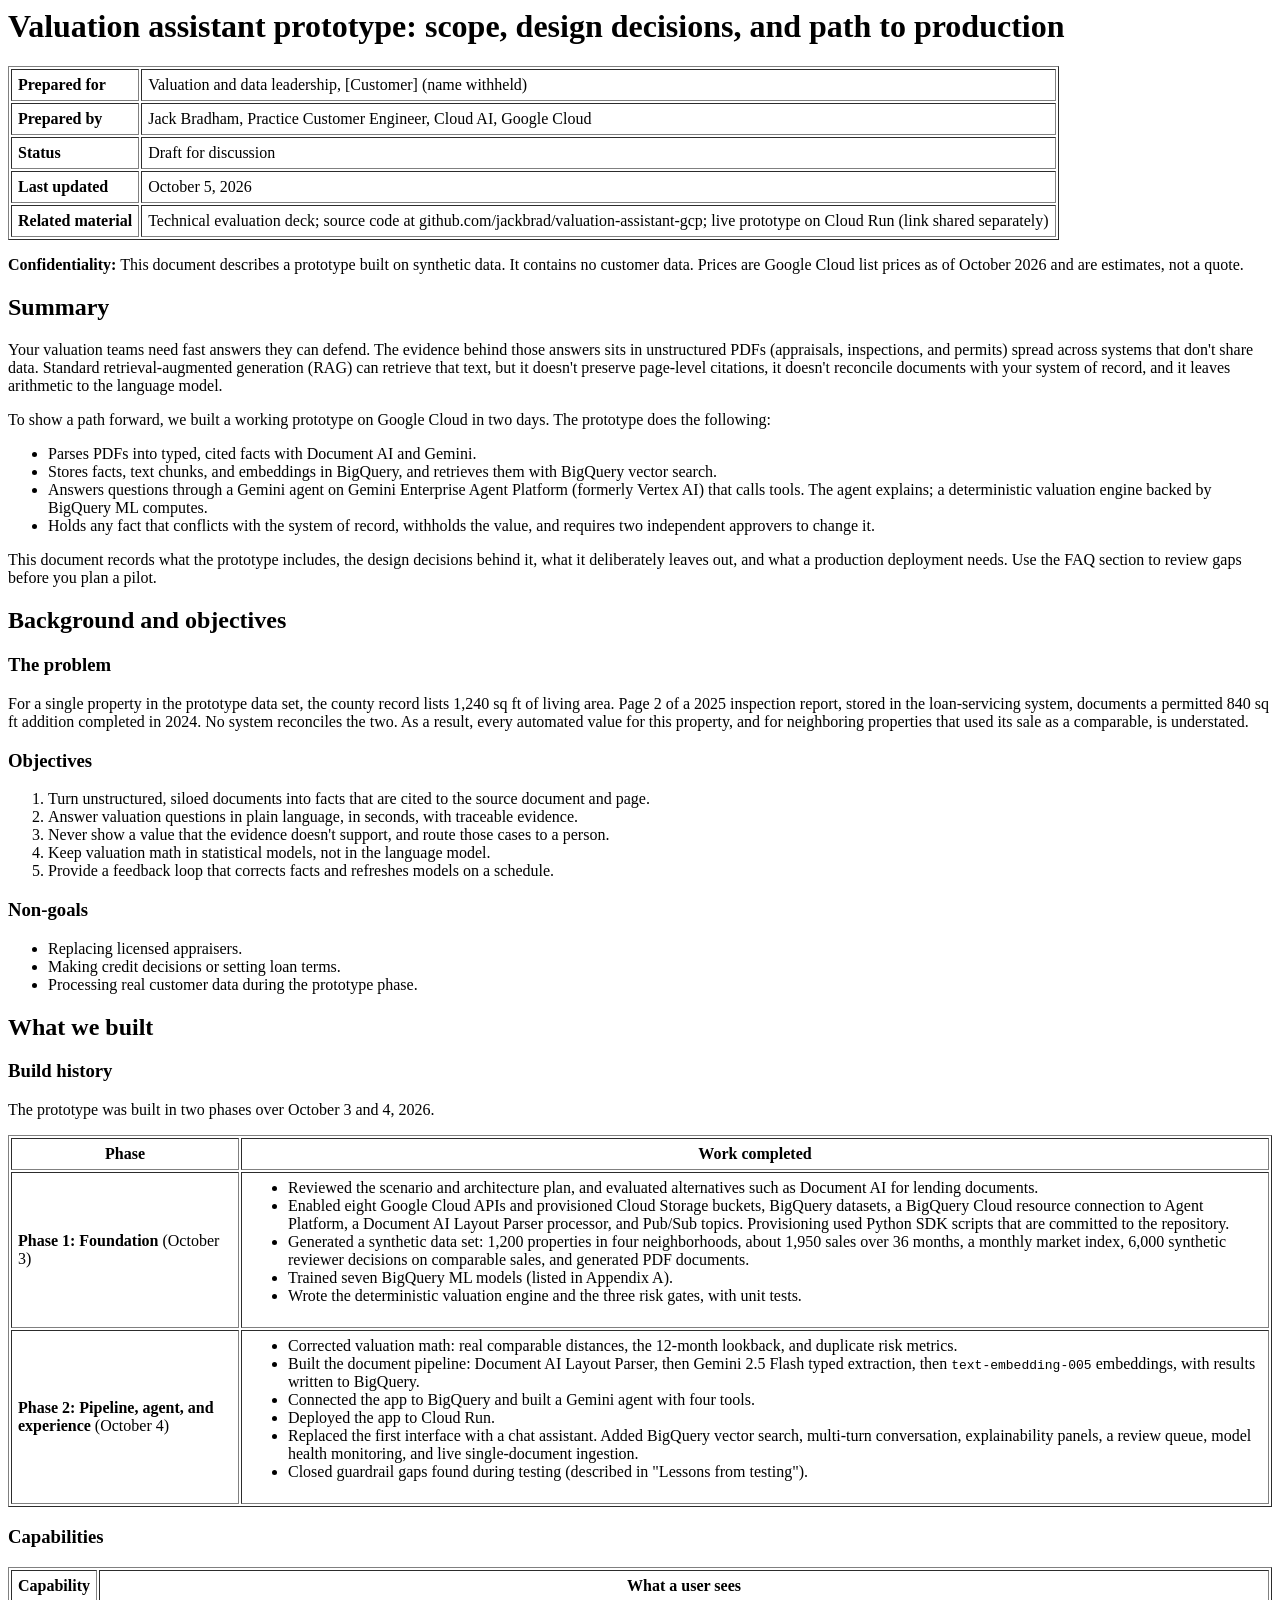
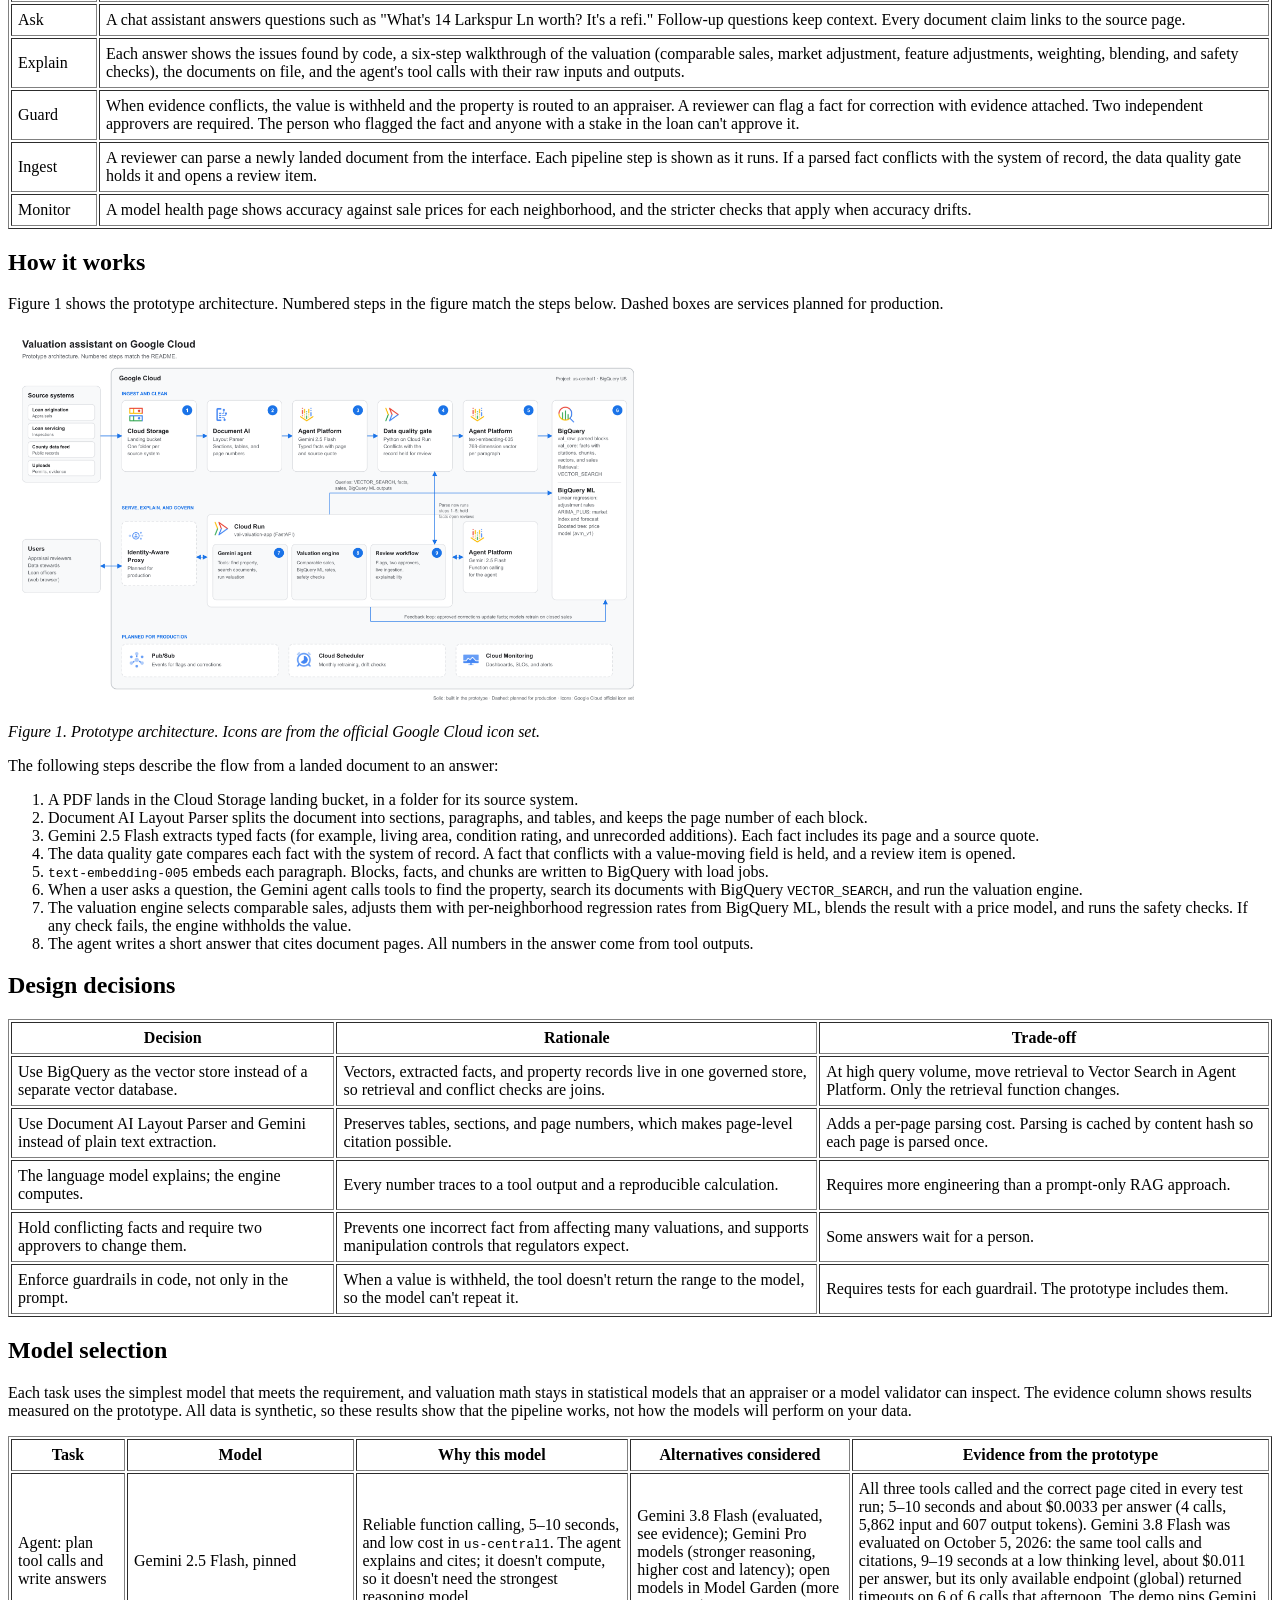
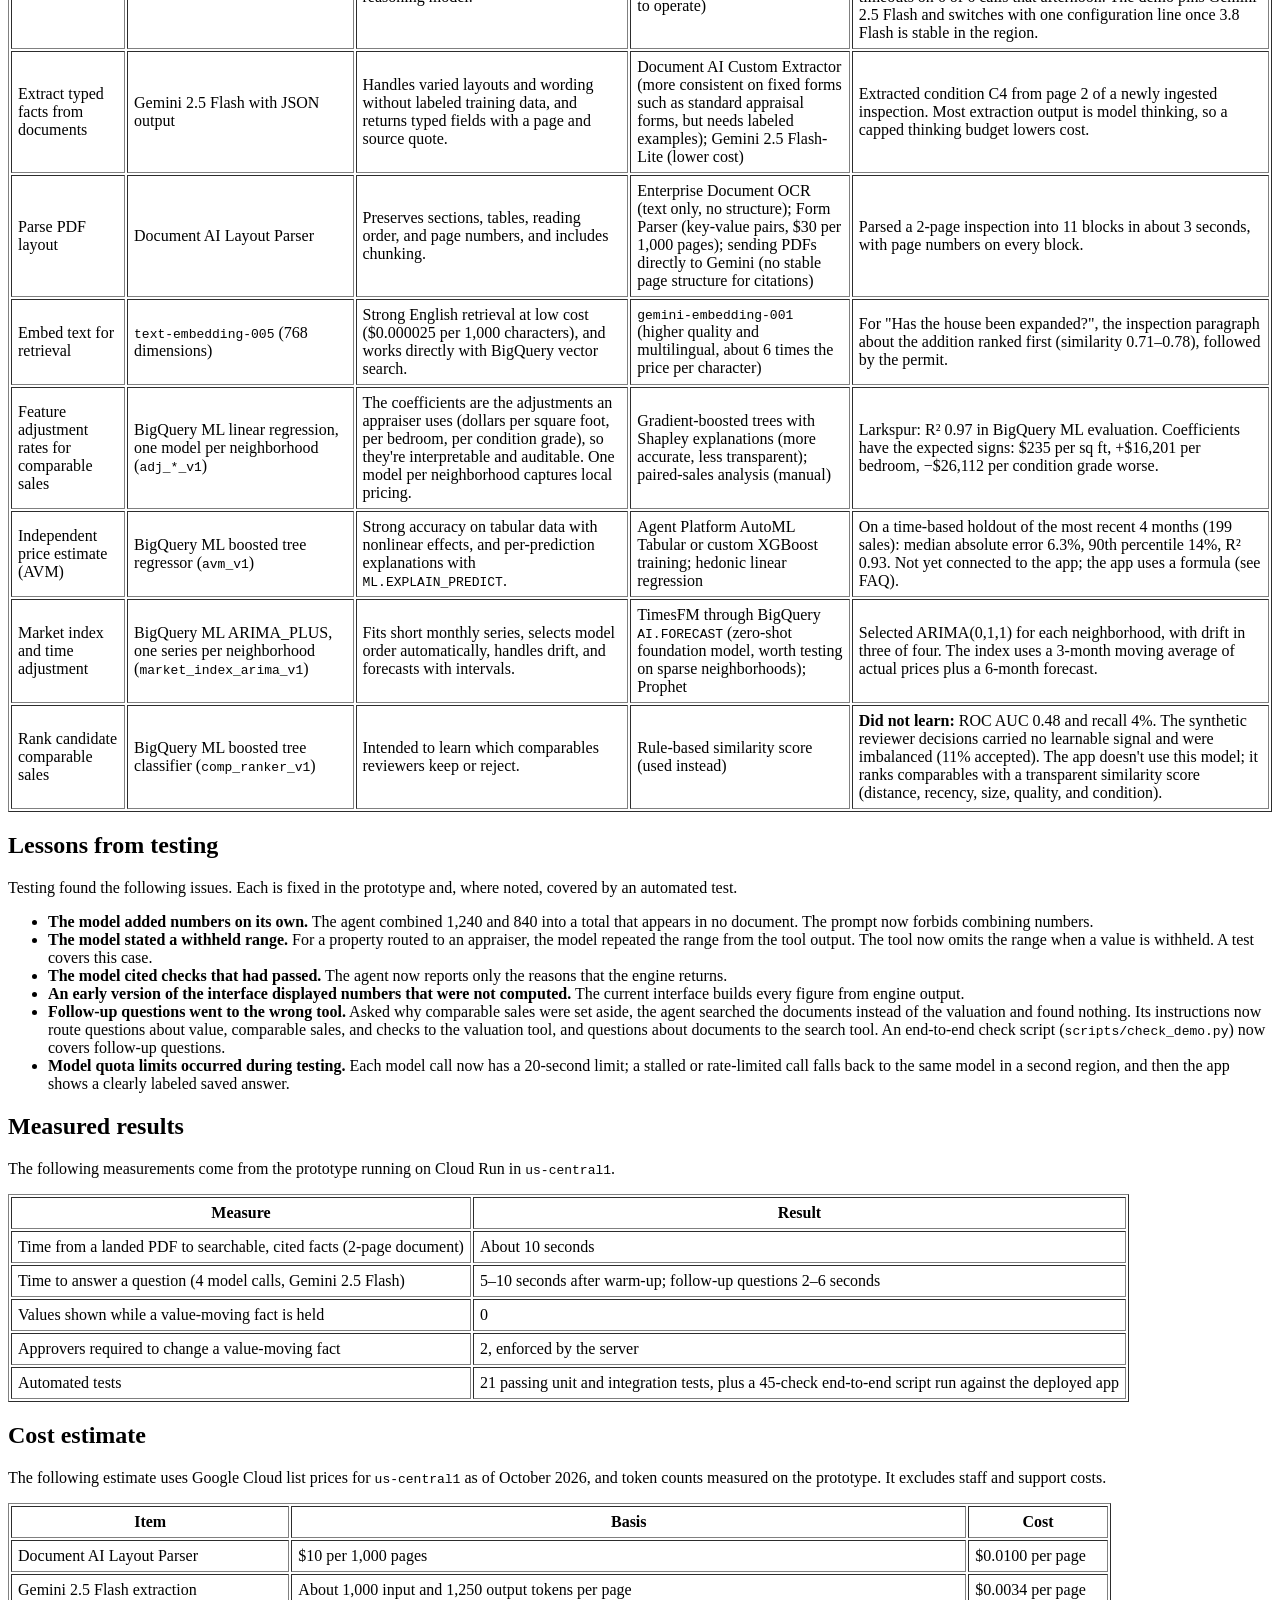
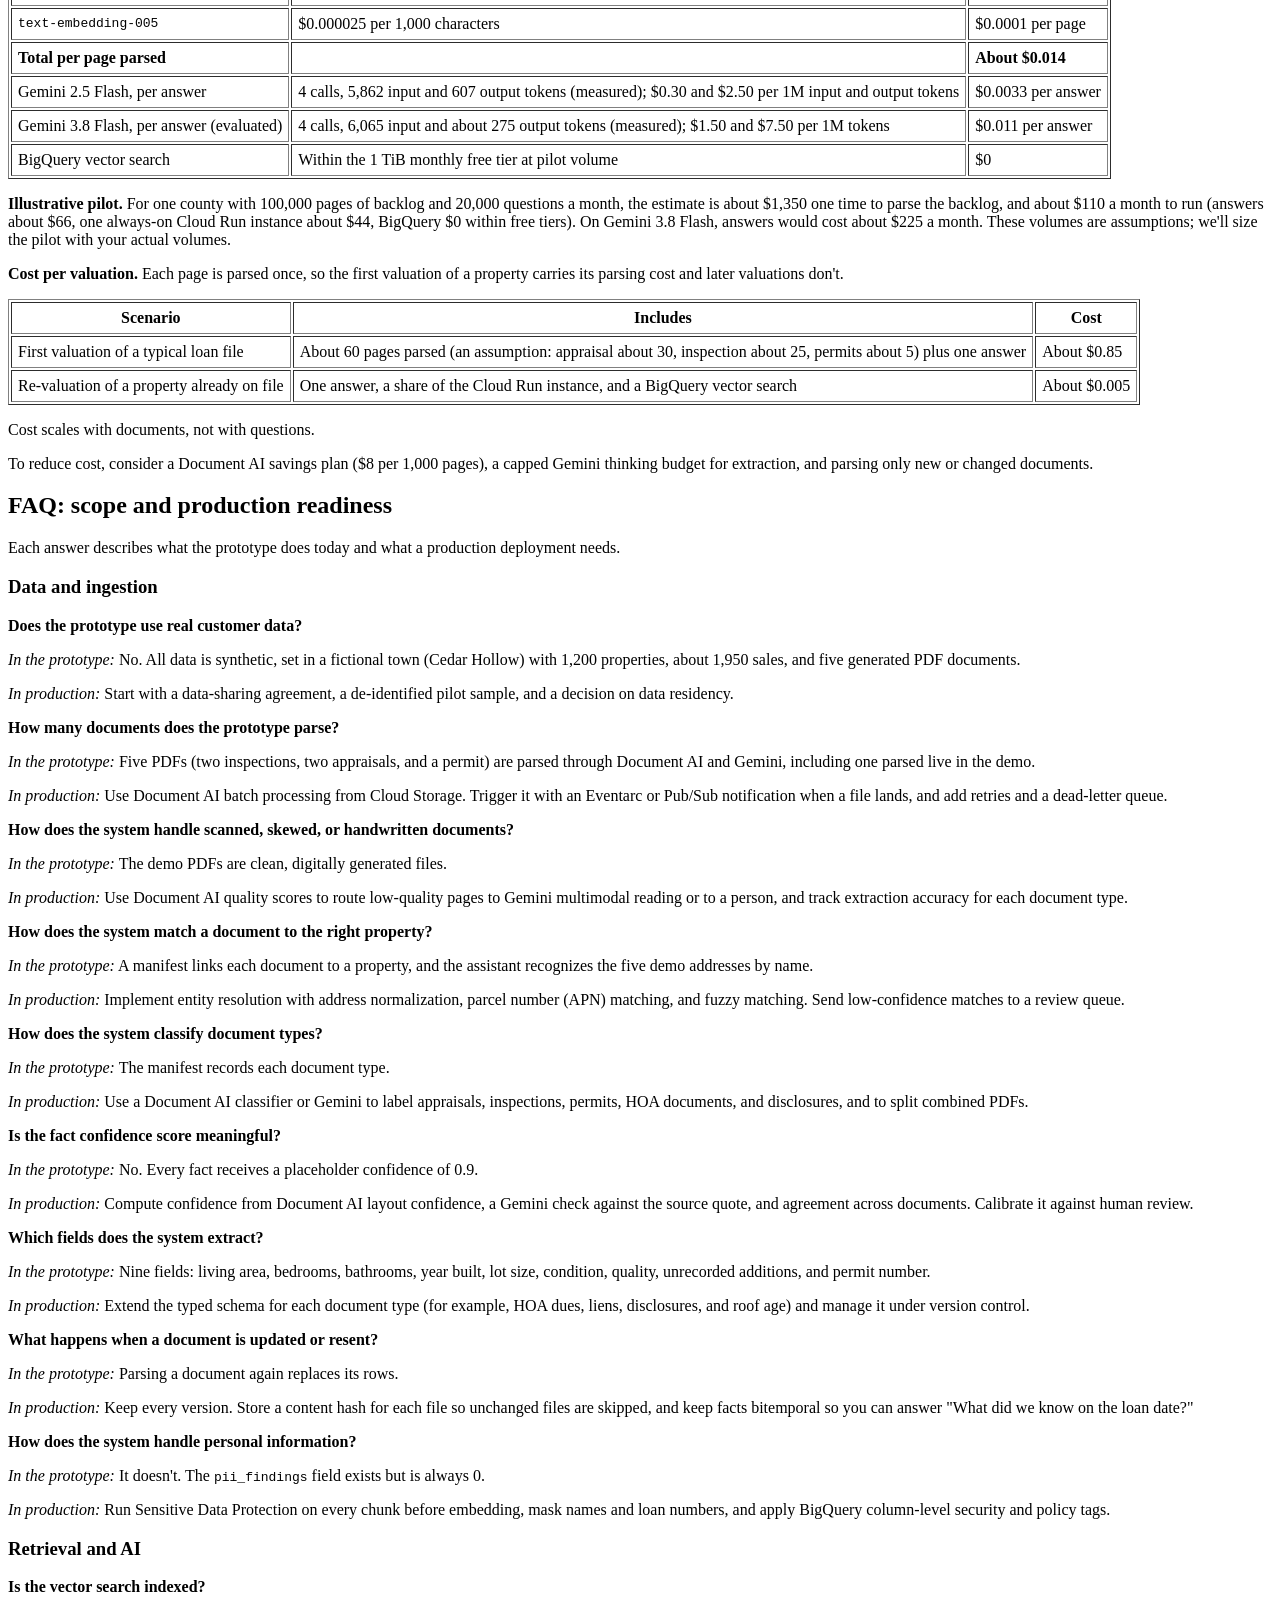
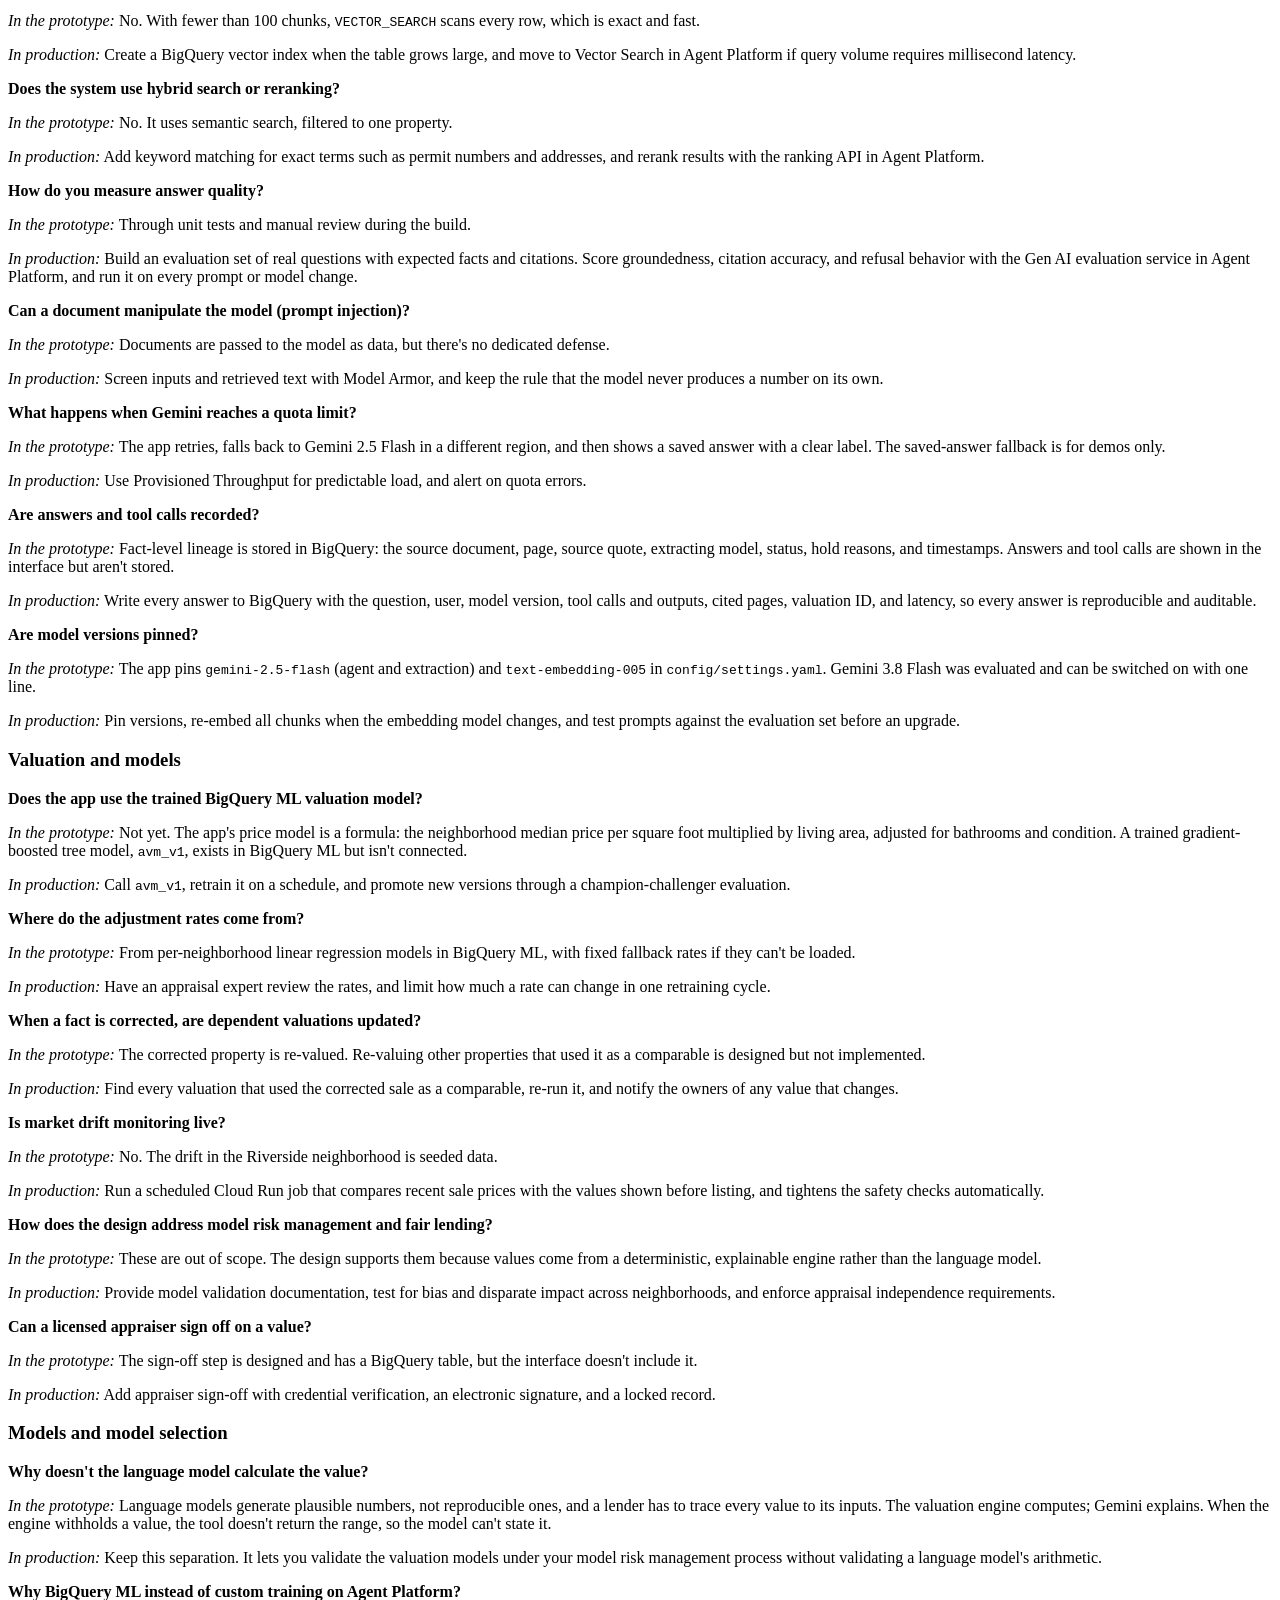
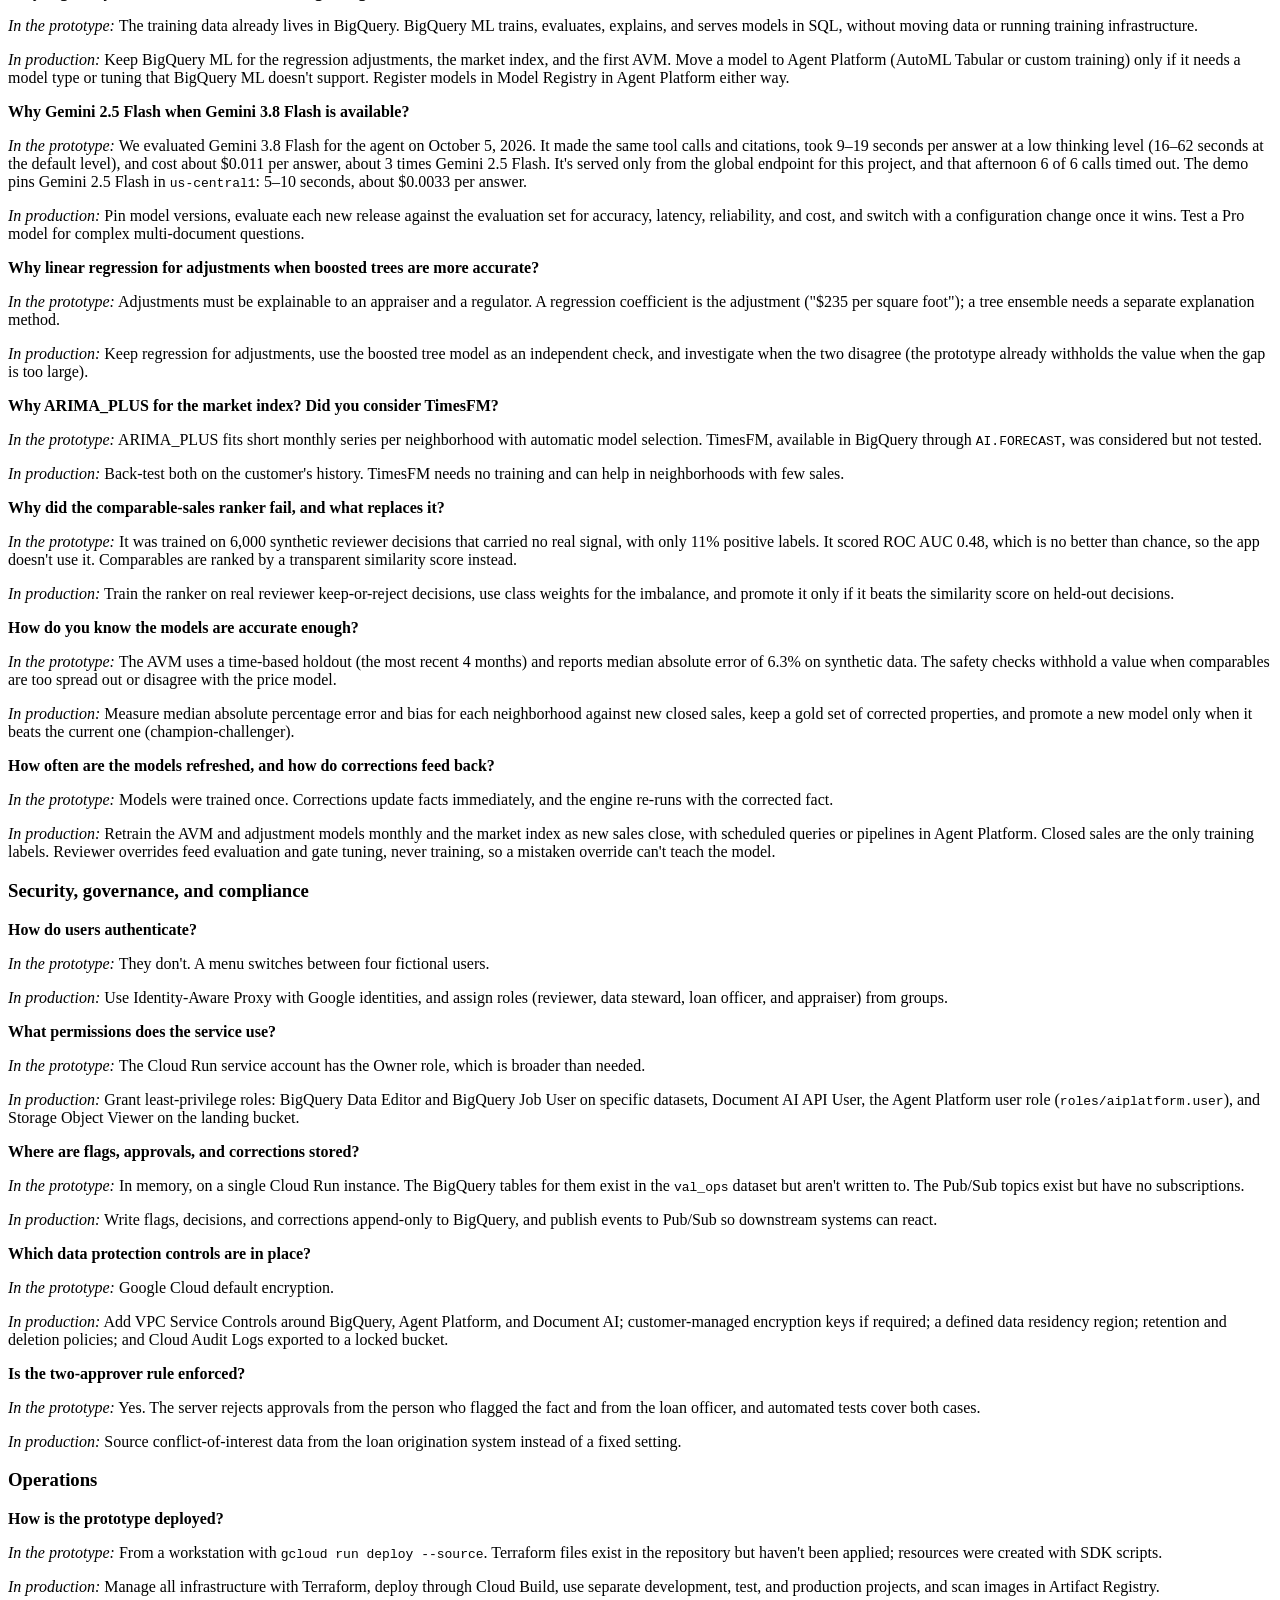
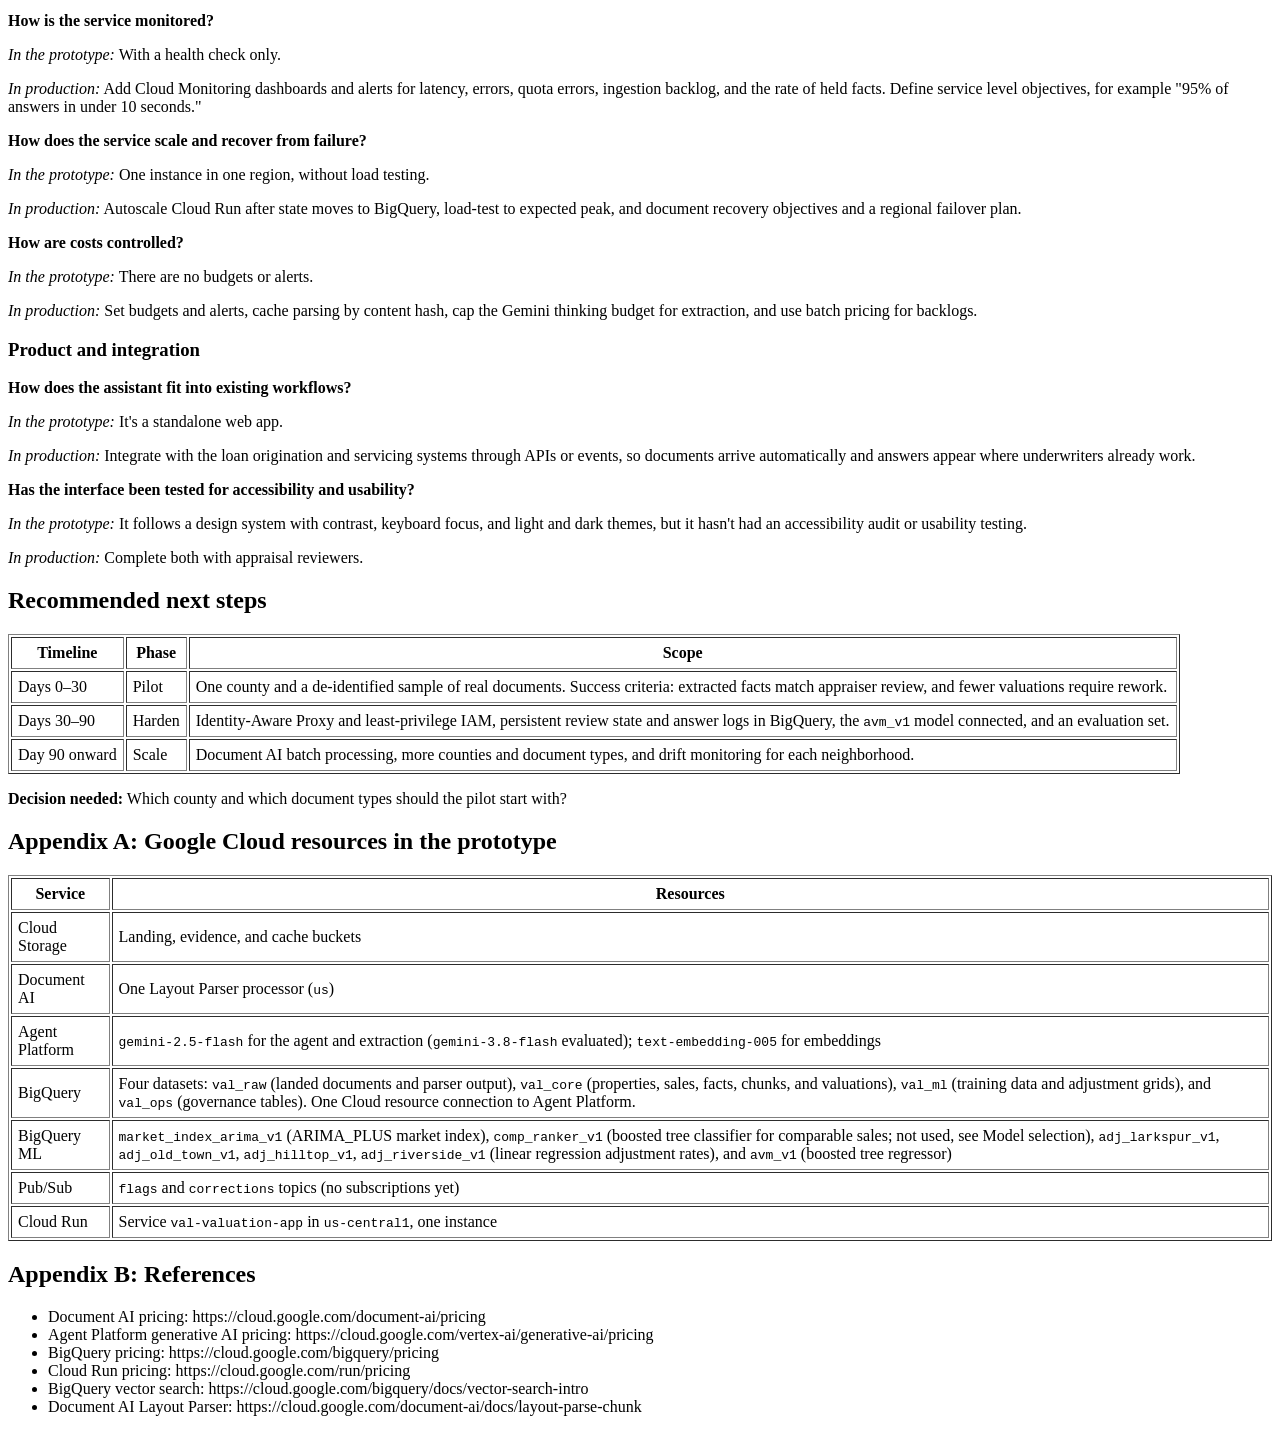
<file: docs/customer/valuation-assistant-prototype.html>
<html>
<head><meta charset="utf-8"><title>Valuation assistant prototype: scope, design decisions, and path to production</title></head>
<body>

<h1>Valuation assistant prototype: scope, design decisions, and path to production</h1>

<table border="1" cellpadding="6">
<tr><td><b>Prepared for</b></td><td>Valuation and data leadership, [Customer] (name withheld)</td></tr>
<tr><td><b>Prepared by</b></td><td>Jack Bradham, Practice Customer Engineer, Cloud AI, Google Cloud</td></tr>
<tr><td><b>Status</b></td><td>Draft for discussion</td></tr>
<tr><td><b>Last updated</b></td><td>October 5, 2026</td></tr>
<tr><td><b>Related material</b></td><td>Technical evaluation deck; source code at github.com/jackbrad/valuation-assistant-gcp; live prototype on Cloud Run (link shared separately)</td></tr>
</table>

<p><b>Confidentiality:</b> This document describes a prototype built on synthetic data. It contains no customer data. Prices are Google Cloud list prices as of October 2026 and are estimates, not a quote.</p>

<h2>Summary</h2>
<p>Your valuation teams need fast answers they can defend. The evidence behind those answers sits in unstructured PDFs (appraisals, inspections, and permits) spread across systems that don't share data. Standard retrieval-augmented generation (RAG) can retrieve that text, but it doesn't preserve page-level citations, it doesn't reconcile documents with your system of record, and it leaves arithmetic to the language model.</p>
<p>To show a path forward, we built a working prototype on Google Cloud in two days. The prototype does the following:</p>
<ul>
<li>Parses PDFs into typed, cited facts with Document AI and Gemini.</li>
<li>Stores facts, text chunks, and embeddings in BigQuery, and retrieves them with BigQuery vector search.</li>
<li>Answers questions through a Gemini agent on Gemini Enterprise Agent Platform (formerly Vertex AI) that calls tools. The agent explains; a deterministic valuation engine backed by BigQuery ML computes.</li>
<li>Holds any fact that conflicts with the system of record, withholds the value, and requires two independent approvers to change it.</li>
</ul>
<p>This document records what the prototype includes, the design decisions behind it, what it deliberately leaves out, and what a production deployment needs. Use the FAQ section to review gaps before you plan a pilot.</p>

<h2>Background and objectives</h2>
<h3>The problem</h3>
<p>For a single property in the prototype data set, the county record lists 1,240 sq ft of living area. Page 2 of a 2025 inspection report, stored in the loan-servicing system, documents a permitted 840 sq ft addition completed in 2024. No system reconciles the two. As a result, every automated value for this property, and for neighboring properties that used its sale as a comparable, is understated.</p>
<h3>Objectives</h3>
<ol>
<li>Turn unstructured, siloed documents into facts that are cited to the source document and page.</li>
<li>Answer valuation questions in plain language, in seconds, with traceable evidence.</li>
<li>Never show a value that the evidence doesn't support, and route those cases to a person.</li>
<li>Keep valuation math in statistical models, not in the language model.</li>
<li>Provide a feedback loop that corrects facts and refreshes models on a schedule.</li>
</ol>
<h3>Non-goals</h3>
<ul>
<li>Replacing licensed appraisers.</li>
<li>Making credit decisions or setting loan terms.</li>
<li>Processing real customer data during the prototype phase.</li>
</ul>

<h2>What we built</h2>
<h3>Build history</h3>
<p>The prototype was built in two phases over October 3 and 4, 2026.</p>
<table border="1" cellpadding="6">
<tr><th>Phase</th><th>Work completed</th></tr>
<tr><td><b>Phase 1: Foundation</b> (October 3)</td><td>
<ul>
<li>Reviewed the scenario and architecture plan, and evaluated alternatives such as Document AI for lending documents.</li>
<li>Enabled eight Google Cloud APIs and provisioned Cloud Storage buckets, BigQuery datasets, a BigQuery Cloud resource connection to Agent Platform, a Document AI Layout Parser processor, and Pub/Sub topics. Provisioning used Python SDK scripts that are committed to the repository.</li>
<li>Generated a synthetic data set: 1,200 properties in four neighborhoods, about 1,950 sales over 36 months, a monthly market index, 6,000 synthetic reviewer decisions on comparable sales, and generated PDF documents.</li>
<li>Trained seven BigQuery ML models (listed in Appendix A).</li>
<li>Wrote the deterministic valuation engine and the three risk gates, with unit tests.</li>
</ul></td></tr>
<tr><td><b>Phase 2: Pipeline, agent, and experience</b> (October 4)</td><td>
<ul>
<li>Corrected valuation math: real comparable distances, the 12-month lookback, and duplicate risk metrics.</li>
<li>Built the document pipeline: Document AI Layout Parser, then Gemini 2.5 Flash typed extraction, then <code>text-embedding-005</code> embeddings, with results written to BigQuery.</li>
<li>Connected the app to BigQuery and built a Gemini agent with four tools.</li>
<li>Deployed the app to Cloud Run.</li>
<li>Replaced the first interface with a chat assistant. Added BigQuery vector search, multi-turn conversation, explainability panels, a review queue, model health monitoring, and live single-document ingestion.</li>
<li>Closed guardrail gaps found during testing (described in "Lessons from testing").</li>
</ul></td></tr>
</table>

<h3>Capabilities</h3>
<table border="1" cellpadding="6">
<tr><th>Capability</th><th>What a user sees</th></tr>
<tr><td>Ask</td><td>A chat assistant answers questions such as "What's 14 Larkspur Ln worth? It's a refi." Follow-up questions keep context. Every document claim links to the source page.</td></tr>
<tr><td>Explain</td><td>Each answer shows the issues found by code, a six-step walkthrough of the valuation (comparable sales, market adjustment, feature adjustments, weighting, blending, and safety checks), the documents on file, and the agent's tool calls with their raw inputs and outputs.</td></tr>
<tr><td>Guard</td><td>When evidence conflicts, the value is withheld and the property is routed to an appraiser. A reviewer can flag a fact for correction with evidence attached. Two independent approvers are required. The person who flagged the fact and anyone with a stake in the loan can't approve it.</td></tr>
<tr><td>Ingest</td><td>A reviewer can parse a newly landed document from the interface. Each pipeline step is shown as it runs. If a parsed fact conflicts with the system of record, the data quality gate holds it and opens a review item.</td></tr>
<tr><td>Monitor</td><td>A model health page shows accuracy against sale prices for each neighborhood, and the stricter checks that apply when accuracy drifts.</td></tr>
</table>

<h2>How it works</h2>
<p>Figure 1 shows the prototype architecture. Numbered steps in the figure match the steps below. Dashed boxes are services planned for production.</p>
<p><img src="../architecture/architecture.png" alt="Prototype architecture on Google Cloud" width="640"></p>
<p><i>Figure 1. Prototype architecture. Icons are from the official Google Cloud icon set.</i></p>
<p>The following steps describe the flow from a landed document to an answer:</p>
<ol>
<li>A PDF lands in the Cloud Storage landing bucket, in a folder for its source system.</li>
<li>Document AI Layout Parser splits the document into sections, paragraphs, and tables, and keeps the page number of each block.</li>
<li>Gemini 2.5 Flash extracts typed facts (for example, living area, condition rating, and unrecorded additions). Each fact includes its page and a source quote.</li>
<li>The data quality gate compares each fact with the system of record. A fact that conflicts with a value-moving field is held, and a review item is opened.</li>
<li><code>text-embedding-005</code> embeds each paragraph. Blocks, facts, and chunks are written to BigQuery with load jobs.</li>
<li>When a user asks a question, the Gemini agent calls tools to find the property, search its documents with BigQuery <code>VECTOR_SEARCH</code>, and run the valuation engine.</li>
<li>The valuation engine selects comparable sales, adjusts them with per-neighborhood regression rates from BigQuery ML, blends the result with a price model, and runs the safety checks. If any check fails, the engine withholds the value.</li>
<li>The agent writes a short answer that cites document pages. All numbers in the answer come from tool outputs.</li>
</ol>

<h2>Design decisions</h2>
<table border="1" cellpadding="6">
<tr><th>Decision</th><th>Rationale</th><th>Trade-off</th></tr>
<tr><td>Use BigQuery as the vector store instead of a separate vector database.</td><td>Vectors, extracted facts, and property records live in one governed store, so retrieval and conflict checks are joins.</td><td>At high query volume, move retrieval to Vector Search in Agent Platform. Only the retrieval function changes.</td></tr>
<tr><td>Use Document AI Layout Parser and Gemini instead of plain text extraction.</td><td>Preserves tables, sections, and page numbers, which makes page-level citation possible.</td><td>Adds a per-page parsing cost. Parsing is cached by content hash so each page is parsed once.</td></tr>
<tr><td>The language model explains; the engine computes.</td><td>Every number traces to a tool output and a reproducible calculation.</td><td>Requires more engineering than a prompt-only RAG approach.</td></tr>
<tr><td>Hold conflicting facts and require two approvers to change them.</td><td>Prevents one incorrect fact from affecting many valuations, and supports manipulation controls that regulators expect.</td><td>Some answers wait for a person.</td></tr>
<tr><td>Enforce guardrails in code, not only in the prompt.</td><td>When a value is withheld, the tool doesn't return the range to the model, so the model can't repeat it.</td><td>Requires tests for each guardrail. The prototype includes them.</td></tr>
</table>

<h2>Model selection</h2>
<p>Each task uses the simplest model that meets the requirement, and valuation math stays in statistical models that an appraiser or a model validator can inspect. The evidence column shows results measured on the prototype. All data is synthetic, so these results show that the pipeline works, not how the models will perform on your data.</p>
<table border="1" cellpadding="6">
<tr><th>Task</th><th>Model</th><th>Why this model</th><th>Alternatives considered</th><th>Evidence from the prototype</th></tr>
<tr><td>Agent: plan tool calls and write answers</td><td>Gemini 2.5 Flash, pinned</td><td>Reliable function calling, 5–10 seconds, and low cost in <code>us-central1</code>. The agent explains and cites; it doesn't compute, so it doesn't need the strongest reasoning model.</td><td>Gemini 3.8 Flash (evaluated, see evidence); Gemini Pro models (stronger reasoning, higher cost and latency); open models in Model Garden (more to operate)</td><td>All three tools called and the correct page cited in every test run; 5–10 seconds and about $0.0033 per answer (4 calls, 5,862 input and 607 output tokens). Gemini 3.8 Flash was evaluated on October 5, 2026: the same tool calls and citations, 9–19 seconds at a low thinking level, about $0.011 per answer, but its only available endpoint (global) returned timeouts on 6 of 6 calls that afternoon. The demo pins Gemini 2.5 Flash and switches with one configuration line once 3.8 Flash is stable in the region.</td></tr>
<tr><td>Extract typed facts from documents</td><td>Gemini 2.5 Flash with JSON output</td><td>Handles varied layouts and wording without labeled training data, and returns typed fields with a page and source quote.</td><td>Document AI Custom Extractor (more consistent on fixed forms such as standard appraisal forms, but needs labeled examples); Gemini 2.5 Flash-Lite (lower cost)</td><td>Extracted condition C4 from page 2 of a newly ingested inspection. Most extraction output is model thinking, so a capped thinking budget lowers cost.</td></tr>
<tr><td>Parse PDF layout</td><td>Document AI Layout Parser</td><td>Preserves sections, tables, reading order, and page numbers, and includes chunking.</td><td>Enterprise Document OCR (text only, no structure); Form Parser (key-value pairs, $30 per 1,000 pages); sending PDFs directly to Gemini (no stable page structure for citations)</td><td>Parsed a 2-page inspection into 11 blocks in about 3 seconds, with page numbers on every block.</td></tr>
<tr><td>Embed text for retrieval</td><td><code>text-embedding-005</code> (768 dimensions)</td><td>Strong English retrieval at low cost ($0.000025 per 1,000 characters), and works directly with BigQuery vector search.</td><td><code>gemini-embedding-001</code> (higher quality and multilingual, about 6 times the price per character)</td><td>For "Has the house been expanded?", the inspection paragraph about the addition ranked first (similarity 0.71–0.78), followed by the permit.</td></tr>
<tr><td>Feature adjustment rates for comparable sales</td><td>BigQuery ML linear regression, one model per neighborhood (<code>adj_*_v1</code>)</td><td>The coefficients are the adjustments an appraiser uses (dollars per square foot, per bedroom, per condition grade), so they're interpretable and auditable. One model per neighborhood captures local pricing.</td><td>Gradient-boosted trees with Shapley explanations (more accurate, less transparent); paired-sales analysis (manual)</td><td>Larkspur: R² 0.97 in BigQuery ML evaluation. Coefficients have the expected signs: $235 per sq ft, +$16,201 per bedroom, −$26,112 per condition grade worse.</td></tr>
<tr><td>Independent price estimate (AVM)</td><td>BigQuery ML boosted tree regressor (<code>avm_v1</code>)</td><td>Strong accuracy on tabular data with nonlinear effects, and per-prediction explanations with <code>ML.EXPLAIN_PREDICT</code>.</td><td>Agent Platform AutoML Tabular or custom XGBoost training; hedonic linear regression</td><td>On a time-based holdout of the most recent 4 months (199 sales): median absolute error 6.3%, 90th percentile 14%, R² 0.93. Not yet connected to the app; the app uses a formula (see FAQ).</td></tr>
<tr><td>Market index and time adjustment</td><td>BigQuery ML ARIMA_PLUS, one series per neighborhood (<code>market_index_arima_v1</code>)</td><td>Fits short monthly series, selects model order automatically, handles drift, and forecasts with intervals.</td><td>TimesFM through BigQuery <code>AI.FORECAST</code> (zero-shot foundation model, worth testing on sparse neighborhoods); Prophet</td><td>Selected ARIMA(0,1,1) for each neighborhood, with drift in three of four. The index uses a 3-month moving average of actual prices plus a 6-month forecast.</td></tr>
<tr><td>Rank candidate comparable sales</td><td>BigQuery ML boosted tree classifier (<code>comp_ranker_v1</code>)</td><td>Intended to learn which comparables reviewers keep or reject.</td><td>Rule-based similarity score (used instead)</td><td><b>Did not learn:</b> ROC AUC 0.48 and recall 4%. The synthetic reviewer decisions carried no learnable signal and were imbalanced (11% accepted). The app doesn't use this model; it ranks comparables with a transparent similarity score (distance, recency, size, quality, and condition).</td></tr>
</table>

<h2>Lessons from testing</h2>
<p>Testing found the following issues. Each is fixed in the prototype and, where noted, covered by an automated test.</p>
<ul>
<li><b>The model added numbers on its own.</b> The agent combined 1,240 and 840 into a total that appears in no document. The prompt now forbids combining numbers.</li>
<li><b>The model stated a withheld range.</b> For a property routed to an appraiser, the model repeated the range from the tool output. The tool now omits the range when a value is withheld. A test covers this case.</li>
<li><b>The model cited checks that had passed.</b> The agent now reports only the reasons that the engine returns.</li>
<li><b>An early version of the interface displayed numbers that were not computed.</b> The current interface builds every figure from engine output.</li>
<li><b>Follow-up questions went to the wrong tool.</b> Asked why comparable sales were set aside, the agent searched the documents instead of the valuation and found nothing. Its instructions now route questions about value, comparable sales, and checks to the valuation tool, and questions about documents to the search tool. An end-to-end check script (<code>scripts/check_demo.py</code>) now covers follow-up questions.</li>
<li><b>Model quota limits occurred during testing.</b> Each model call now has a 20-second limit; a stalled or rate-limited call falls back to the same model in a second region, and then the app shows a clearly labeled saved answer.</li>
</ul>

<h2>Measured results</h2>
<p>The following measurements come from the prototype running on Cloud Run in <code>us-central1</code>.</p>
<table border="1" cellpadding="6">
<tr><th>Measure</th><th>Result</th></tr>
<tr><td>Time from a landed PDF to searchable, cited facts (2-page document)</td><td>About 10 seconds</td></tr>
<tr><td>Time to answer a question (4 model calls, Gemini 2.5 Flash)</td><td>5–10 seconds after warm-up; follow-up questions 2–6 seconds</td></tr>
<tr><td>Values shown while a value-moving fact is held</td><td>0</td></tr>
<tr><td>Approvers required to change a value-moving fact</td><td>2, enforced by the server</td></tr>
<tr><td>Automated tests</td><td>21 passing unit and integration tests, plus a 45-check end-to-end script run against the deployed app</td></tr>
</table>

<h2>Cost estimate</h2>
<p>The following estimate uses Google Cloud list prices for <code>us-central1</code> as of October 2026, and token counts measured on the prototype. It excludes staff and support costs.</p>
<table border="1" cellpadding="6">
<tr><th>Item</th><th>Basis</th><th>Cost</th></tr>
<tr><td>Document AI Layout Parser</td><td>$10 per 1,000 pages</td><td>$0.0100 per page</td></tr>
<tr><td>Gemini 2.5 Flash extraction</td><td>About 1,000 input and 1,250 output tokens per page</td><td>$0.0034 per page</td></tr>
<tr><td><code>text-embedding-005</code></td><td>$0.000025 per 1,000 characters</td><td>$0.0001 per page</td></tr>
<tr><td><b>Total per page parsed</b></td><td></td><td><b>About $0.014</b></td></tr>
<tr><td>Gemini 2.5 Flash, per answer</td><td>4 calls, 5,862 input and 607 output tokens (measured); $0.30 and $2.50 per 1M input and output tokens</td><td>$0.0033 per answer</td></tr>
<tr><td>Gemini 3.8 Flash, per answer (evaluated)</td><td>4 calls, 6,065 input and about 275 output tokens (measured); $1.50 and $7.50 per 1M tokens</td><td>$0.011 per answer</td></tr>
<tr><td>BigQuery vector search</td><td>Within the 1 TiB monthly free tier at pilot volume</td><td>$0</td></tr>
</table>
<p><b>Illustrative pilot.</b> For one county with 100,000 pages of backlog and 20,000 questions a month, the estimate is about $1,350 one time to parse the backlog, and about $110 a month to run (answers about $66, one always-on Cloud Run instance about $44, BigQuery $0 within free tiers). On Gemini 3.8 Flash, answers would cost about $225 a month. These volumes are assumptions; we'll size the pilot with your actual volumes.</p>
<p><b>Cost per valuation.</b> Each page is parsed once, so the first valuation of a property carries its parsing cost and later valuations don't.</p>
<table border="1" cellpadding="6">
<tr><th>Scenario</th><th>Includes</th><th>Cost</th></tr>
<tr><td>First valuation of a typical loan file</td><td>About 60 pages parsed (an assumption: appraisal about 30, inspection about 25, permits about 5) plus one answer</td><td>About $0.85</td></tr>
<tr><td>Re-valuation of a property already on file</td><td>One answer, a share of the Cloud Run instance, and a BigQuery vector search</td><td>About $0.005</td></tr>
</table>
<p>Cost scales with documents, not with questions.</p>
<p>To reduce cost, consider a Document AI savings plan ($8 per 1,000 pages), a capped Gemini thinking budget for extraction, and parsing only new or changed documents.</p>

<h2>FAQ: scope and production readiness</h2>
<p>Each answer describes what the prototype does today and what a production deployment needs.</p>

<h3>Data and ingestion</h3>
<p><b>Does the prototype use real customer data?</b></p>
<p><i>In the prototype:</i> No. All data is synthetic, set in a fictional town (Cedar Hollow) with 1,200 properties, about 1,950 sales, and five generated PDF documents.</p>
<p><i>In production:</i> Start with a data-sharing agreement, a de-identified pilot sample, and a decision on data residency.</p>

<p><b>How many documents does the prototype parse?</b></p>
<p><i>In the prototype:</i> Five PDFs (two inspections, two appraisals, and a permit) are parsed through Document AI and Gemini, including one parsed live in the demo.</p>
<p><i>In production:</i> Use Document AI batch processing from Cloud Storage. Trigger it with an Eventarc or Pub/Sub notification when a file lands, and add retries and a dead-letter queue.</p>

<p><b>How does the system handle scanned, skewed, or handwritten documents?</b></p>
<p><i>In the prototype:</i> The demo PDFs are clean, digitally generated files.</p>
<p><i>In production:</i> Use Document AI quality scores to route low-quality pages to Gemini multimodal reading or to a person, and track extraction accuracy for each document type.</p>

<p><b>How does the system match a document to the right property?</b></p>
<p><i>In the prototype:</i> A manifest links each document to a property, and the assistant recognizes the five demo addresses by name.</p>
<p><i>In production:</i> Implement entity resolution with address normalization, parcel number (APN) matching, and fuzzy matching. Send low-confidence matches to a review queue.</p>

<p><b>How does the system classify document types?</b></p>
<p><i>In the prototype:</i> The manifest records each document type.</p>
<p><i>In production:</i> Use a Document AI classifier or Gemini to label appraisals, inspections, permits, HOA documents, and disclosures, and to split combined PDFs.</p>

<p><b>Is the fact confidence score meaningful?</b></p>
<p><i>In the prototype:</i> No. Every fact receives a placeholder confidence of 0.9.</p>
<p><i>In production:</i> Compute confidence from Document AI layout confidence, a Gemini check against the source quote, and agreement across documents. Calibrate it against human review.</p>

<p><b>Which fields does the system extract?</b></p>
<p><i>In the prototype:</i> Nine fields: living area, bedrooms, bathrooms, year built, lot size, condition, quality, unrecorded additions, and permit number.</p>
<p><i>In production:</i> Extend the typed schema for each document type (for example, HOA dues, liens, disclosures, and roof age) and manage it under version control.</p>

<p><b>What happens when a document is updated or resent?</b></p>
<p><i>In the prototype:</i> Parsing a document again replaces its rows.</p>
<p><i>In production:</i> Keep every version. Store a content hash for each file so unchanged files are skipped, and keep facts bitemporal so you can answer "What did we know on the loan date?"</p>

<p><b>How does the system handle personal information?</b></p>
<p><i>In the prototype:</i> It doesn't. The <code>pii_findings</code> field exists but is always 0.</p>
<p><i>In production:</i> Run Sensitive Data Protection on every chunk before embedding, mask names and loan numbers, and apply BigQuery column-level security and policy tags.</p>

<h3>Retrieval and AI</h3>
<p><b>Is the vector search indexed?</b></p>
<p><i>In the prototype:</i> No. With fewer than 100 chunks, <code>VECTOR_SEARCH</code> scans every row, which is exact and fast.</p>
<p><i>In production:</i> Create a BigQuery vector index when the table grows large, and move to Vector Search in Agent Platform if query volume requires millisecond latency.</p>

<p><b>Does the system use hybrid search or reranking?</b></p>
<p><i>In the prototype:</i> No. It uses semantic search, filtered to one property.</p>
<p><i>In production:</i> Add keyword matching for exact terms such as permit numbers and addresses, and rerank results with the ranking API in Agent Platform.</p>

<p><b>How do you measure answer quality?</b></p>
<p><i>In the prototype:</i> Through unit tests and manual review during the build.</p>
<p><i>In production:</i> Build an evaluation set of real questions with expected facts and citations. Score groundedness, citation accuracy, and refusal behavior with the Gen AI evaluation service in Agent Platform, and run it on every prompt or model change.</p>

<p><b>Can a document manipulate the model (prompt injection)?</b></p>
<p><i>In the prototype:</i> Documents are passed to the model as data, but there's no dedicated defense.</p>
<p><i>In production:</i> Screen inputs and retrieved text with Model Armor, and keep the rule that the model never produces a number on its own.</p>

<p><b>What happens when Gemini reaches a quota limit?</b></p>
<p><i>In the prototype:</i> The app retries, falls back to Gemini 2.5 Flash in a different region, and then shows a saved answer with a clear label. The saved-answer fallback is for demos only.</p>
<p><i>In production:</i> Use Provisioned Throughput for predictable load, and alert on quota errors.</p>

<p><b>Are answers and tool calls recorded?</b></p>
<p><i>In the prototype:</i> Fact-level lineage is stored in BigQuery: the source document, page, source quote, extracting model, status, hold reasons, and timestamps. Answers and tool calls are shown in the interface but aren't stored.</p>
<p><i>In production:</i> Write every answer to BigQuery with the question, user, model version, tool calls and outputs, cited pages, valuation ID, and latency, so every answer is reproducible and auditable.</p>

<p><b>Are model versions pinned?</b></p>
<p><i>In the prototype:</i> The app pins <code>gemini-2.5-flash</code> (agent and extraction) and <code>text-embedding-005</code> in <code>config/settings.yaml</code>. Gemini 3.8 Flash was evaluated and can be switched on with one line.</p>
<p><i>In production:</i> Pin versions, re-embed all chunks when the embedding model changes, and test prompts against the evaluation set before an upgrade.</p>

<h3>Valuation and models</h3>
<p><b>Does the app use the trained BigQuery ML valuation model?</b></p>
<p><i>In the prototype:</i> Not yet. The app's price model is a formula: the neighborhood median price per square foot multiplied by living area, adjusted for bathrooms and condition. A trained gradient-boosted tree model, <code>avm_v1</code>, exists in BigQuery ML but isn't connected.</p>
<p><i>In production:</i> Call <code>avm_v1</code>, retrain it on a schedule, and promote new versions through a champion-challenger evaluation.</p>

<p><b>Where do the adjustment rates come from?</b></p>
<p><i>In the prototype:</i> From per-neighborhood linear regression models in BigQuery ML, with fixed fallback rates if they can't be loaded.</p>
<p><i>In production:</i> Have an appraisal expert review the rates, and limit how much a rate can change in one retraining cycle.</p>

<p><b>When a fact is corrected, are dependent valuations updated?</b></p>
<p><i>In the prototype:</i> The corrected property is re-valued. Re-valuing other properties that used it as a comparable is designed but not implemented.</p>
<p><i>In production:</i> Find every valuation that used the corrected sale as a comparable, re-run it, and notify the owners of any value that changes.</p>

<p><b>Is market drift monitoring live?</b></p>
<p><i>In the prototype:</i> No. The drift in the Riverside neighborhood is seeded data.</p>
<p><i>In production:</i> Run a scheduled Cloud Run job that compares recent sale prices with the values shown before listing, and tightens the safety checks automatically.</p>

<p><b>How does the design address model risk management and fair lending?</b></p>
<p><i>In the prototype:</i> These are out of scope. The design supports them because values come from a deterministic, explainable engine rather than the language model.</p>
<p><i>In production:</i> Provide model validation documentation, test for bias and disparate impact across neighborhoods, and enforce appraisal independence requirements.</p>

<p><b>Can a licensed appraiser sign off on a value?</b></p>
<p><i>In the prototype:</i> The sign-off step is designed and has a BigQuery table, but the interface doesn't include it.</p>
<p><i>In production:</i> Add appraiser sign-off with credential verification, an electronic signature, and a locked record.</p>

<h3>Models and model selection</h3>
<p><b>Why doesn't the language model calculate the value?</b></p>
<p><i>In the prototype:</i> Language models generate plausible numbers, not reproducible ones, and a lender has to trace every value to its inputs. The valuation engine computes; Gemini explains. When the engine withholds a value, the tool doesn't return the range, so the model can't state it.</p>
<p><i>In production:</i> Keep this separation. It lets you validate the valuation models under your model risk management process without validating a language model's arithmetic.</p>

<p><b>Why BigQuery ML instead of custom training on Agent Platform?</b></p>
<p><i>In the prototype:</i> The training data already lives in BigQuery. BigQuery ML trains, evaluates, explains, and serves models in SQL, without moving data or running training infrastructure.</p>
<p><i>In production:</i> Keep BigQuery ML for the regression adjustments, the market index, and the first AVM. Move a model to Agent Platform (AutoML Tabular or custom training) only if it needs a model type or tuning that BigQuery ML doesn't support. Register models in Model Registry in Agent Platform either way.</p>

<p><b>Why Gemini 2.5 Flash when Gemini 3.8 Flash is available?</b></p>
<p><i>In the prototype:</i> We evaluated Gemini 3.8 Flash for the agent on October 5, 2026. It made the same tool calls and citations, took 9–19 seconds per answer at a low thinking level (16–62 seconds at the default level), and cost about $0.011 per answer, about 3 times Gemini 2.5 Flash. It's served only from the global endpoint for this project, and that afternoon 6 of 6 calls timed out. The demo pins Gemini 2.5 Flash in <code>us-central1</code>: 5–10 seconds, about $0.0033 per answer.</p>
<p><i>In production:</i> Pin model versions, evaluate each new release against the evaluation set for accuracy, latency, reliability, and cost, and switch with a configuration change once it wins. Test a Pro model for complex multi-document questions.</p>

<p><b>Why linear regression for adjustments when boosted trees are more accurate?</b></p>
<p><i>In the prototype:</i> Adjustments must be explainable to an appraiser and a regulator. A regression coefficient is the adjustment ("$235 per square foot"); a tree ensemble needs a separate explanation method.</p>
<p><i>In production:</i> Keep regression for adjustments, use the boosted tree model as an independent check, and investigate when the two disagree (the prototype already withholds the value when the gap is too large).</p>

<p><b>Why ARIMA_PLUS for the market index? Did you consider TimesFM?</b></p>
<p><i>In the prototype:</i> ARIMA_PLUS fits short monthly series per neighborhood with automatic model selection. TimesFM, available in BigQuery through <code>AI.FORECAST</code>, was considered but not tested.</p>
<p><i>In production:</i> Back-test both on the customer's history. TimesFM needs no training and can help in neighborhoods with few sales.</p>

<p><b>Why did the comparable-sales ranker fail, and what replaces it?</b></p>
<p><i>In the prototype:</i> It was trained on 6,000 synthetic reviewer decisions that carried no real signal, with only 11% positive labels. It scored ROC AUC 0.48, which is no better than chance, so the app doesn't use it. Comparables are ranked by a transparent similarity score instead.</p>
<p><i>In production:</i> Train the ranker on real reviewer keep-or-reject decisions, use class weights for the imbalance, and promote it only if it beats the similarity score on held-out decisions.</p>

<p><b>How do you know the models are accurate enough?</b></p>
<p><i>In the prototype:</i> The AVM uses a time-based holdout (the most recent 4 months) and reports median absolute error of 6.3% on synthetic data. The safety checks withhold a value when comparables are too spread out or disagree with the price model.</p>
<p><i>In production:</i> Measure median absolute percentage error and bias for each neighborhood against new closed sales, keep a gold set of corrected properties, and promote a new model only when it beats the current one (champion-challenger).</p>

<p><b>How often are the models refreshed, and how do corrections feed back?</b></p>
<p><i>In the prototype:</i> Models were trained once. Corrections update facts immediately, and the engine re-runs with the corrected fact.</p>
<p><i>In production:</i> Retrain the AVM and adjustment models monthly and the market index as new sales close, with scheduled queries or pipelines in Agent Platform. Closed sales are the only training labels. Reviewer overrides feed evaluation and gate tuning, never training, so a mistaken override can't teach the model.</p>

<h3>Security, governance, and compliance</h3>
<p><b>How do users authenticate?</b></p>
<p><i>In the prototype:</i> They don't. A menu switches between four fictional users.</p>
<p><i>In production:</i> Use Identity-Aware Proxy with Google identities, and assign roles (reviewer, data steward, loan officer, and appraiser) from groups.</p>

<p><b>What permissions does the service use?</b></p>
<p><i>In the prototype:</i> The Cloud Run service account has the Owner role, which is broader than needed.</p>
<p><i>In production:</i> Grant least-privilege roles: BigQuery Data Editor and BigQuery Job User on specific datasets, Document AI API User, the Agent Platform user role (<code>roles/aiplatform.user</code>), and Storage Object Viewer on the landing bucket.</p>

<p><b>Where are flags, approvals, and corrections stored?</b></p>
<p><i>In the prototype:</i> In memory, on a single Cloud Run instance. The BigQuery tables for them exist in the <code>val_ops</code> dataset but aren't written to. The Pub/Sub topics exist but have no subscriptions.</p>
<p><i>In production:</i> Write flags, decisions, and corrections append-only to BigQuery, and publish events to Pub/Sub so downstream systems can react.</p>

<p><b>Which data protection controls are in place?</b></p>
<p><i>In the prototype:</i> Google Cloud default encryption.</p>
<p><i>In production:</i> Add VPC Service Controls around BigQuery, Agent Platform, and Document AI; customer-managed encryption keys if required; a defined data residency region; retention and deletion policies; and Cloud Audit Logs exported to a locked bucket.</p>

<p><b>Is the two-approver rule enforced?</b></p>
<p><i>In the prototype:</i> Yes. The server rejects approvals from the person who flagged the fact and from the loan officer, and automated tests cover both cases.</p>
<p><i>In production:</i> Source conflict-of-interest data from the loan origination system instead of a fixed setting.</p>

<h3>Operations</h3>
<p><b>How is the prototype deployed?</b></p>
<p><i>In the prototype:</i> From a workstation with <code>gcloud run deploy --source</code>. Terraform files exist in the repository but haven't been applied; resources were created with SDK scripts.</p>
<p><i>In production:</i> Manage all infrastructure with Terraform, deploy through Cloud Build, use separate development, test, and production projects, and scan images in Artifact Registry.</p>

<p><b>How is the service monitored?</b></p>
<p><i>In the prototype:</i> With a health check only.</p>
<p><i>In production:</i> Add Cloud Monitoring dashboards and alerts for latency, errors, quota errors, ingestion backlog, and the rate of held facts. Define service level objectives, for example "95% of answers in under 10 seconds."</p>

<p><b>How does the service scale and recover from failure?</b></p>
<p><i>In the prototype:</i> One instance in one region, without load testing.</p>
<p><i>In production:</i> Autoscale Cloud Run after state moves to BigQuery, load-test to expected peak, and document recovery objectives and a regional failover plan.</p>

<p><b>How are costs controlled?</b></p>
<p><i>In the prototype:</i> There are no budgets or alerts.</p>
<p><i>In production:</i> Set budgets and alerts, cache parsing by content hash, cap the Gemini thinking budget for extraction, and use batch pricing for backlogs.</p>

<h3>Product and integration</h3>
<p><b>How does the assistant fit into existing workflows?</b></p>
<p><i>In the prototype:</i> It's a standalone web app.</p>
<p><i>In production:</i> Integrate with the loan origination and servicing systems through APIs or events, so documents arrive automatically and answers appear where underwriters already work.</p>

<p><b>Has the interface been tested for accessibility and usability?</b></p>
<p><i>In the prototype:</i> It follows a design system with contrast, keyboard focus, and light and dark themes, but it hasn't had an accessibility audit or usability testing.</p>
<p><i>In production:</i> Complete both with appraisal reviewers.</p>

<h2>Recommended next steps</h2>
<table border="1" cellpadding="6">
<tr><th>Timeline</th><th>Phase</th><th>Scope</th></tr>
<tr><td>Days 0–30</td><td>Pilot</td><td>One county and a de-identified sample of real documents. Success criteria: extracted facts match appraiser review, and fewer valuations require rework.</td></tr>
<tr><td>Days 30–90</td><td>Harden</td><td>Identity-Aware Proxy and least-privilege IAM, persistent review state and answer logs in BigQuery, the <code>avm_v1</code> model connected, and an evaluation set.</td></tr>
<tr><td>Day 90 onward</td><td>Scale</td><td>Document AI batch processing, more counties and document types, and drift monitoring for each neighborhood.</td></tr>
</table>
<p><b>Decision needed:</b> Which county and which document types should the pilot start with?</p>

<h2>Appendix A: Google Cloud resources in the prototype</h2>
<table border="1" cellpadding="6">
<tr><th>Service</th><th>Resources</th></tr>
<tr><td>Cloud Storage</td><td>Landing, evidence, and cache buckets</td></tr>
<tr><td>Document AI</td><td>One Layout Parser processor (<code>us</code>)</td></tr>
<tr><td>Agent Platform</td><td><code>gemini-2.5-flash</code> for the agent and extraction (<code>gemini-3.8-flash</code> evaluated); <code>text-embedding-005</code> for embeddings</td></tr>
<tr><td>BigQuery</td><td>Four datasets: <code>val_raw</code> (landed documents and parser output), <code>val_core</code> (properties, sales, facts, chunks, and valuations), <code>val_ml</code> (training data and adjustment grids), and <code>val_ops</code> (governance tables). One Cloud resource connection to Agent Platform.</td></tr>
<tr><td>BigQuery ML</td><td><code>market_index_arima_v1</code> (ARIMA_PLUS market index), <code>comp_ranker_v1</code> (boosted tree classifier for comparable sales; not used, see Model selection), <code>adj_larkspur_v1</code>, <code>adj_old_town_v1</code>, <code>adj_hilltop_v1</code>, <code>adj_riverside_v1</code> (linear regression adjustment rates), and <code>avm_v1</code> (boosted tree regressor)</td></tr>
<tr><td>Pub/Sub</td><td><code>flags</code> and <code>corrections</code> topics (no subscriptions yet)</td></tr>
<tr><td>Cloud Run</td><td>Service <code>val-valuation-app</code> in <code>us-central1</code>, one instance</td></tr>
</table>

<h2>Appendix B: References</h2>
<ul>
<li>Document AI pricing: https://cloud.google.com/document-ai/pricing</li>
<li>Agent Platform generative AI pricing: https://cloud.google.com/vertex-ai/generative-ai/pricing</li>
<li>BigQuery pricing: https://cloud.google.com/bigquery/pricing</li>
<li>Cloud Run pricing: https://cloud.google.com/run/pricing</li>
<li>BigQuery vector search: https://cloud.google.com/bigquery/docs/vector-search-intro</li>
<li>Document AI Layout Parser: https://cloud.google.com/document-ai/docs/layout-parse-chunk</li>
</ul>

</body>
</html>
</file>
